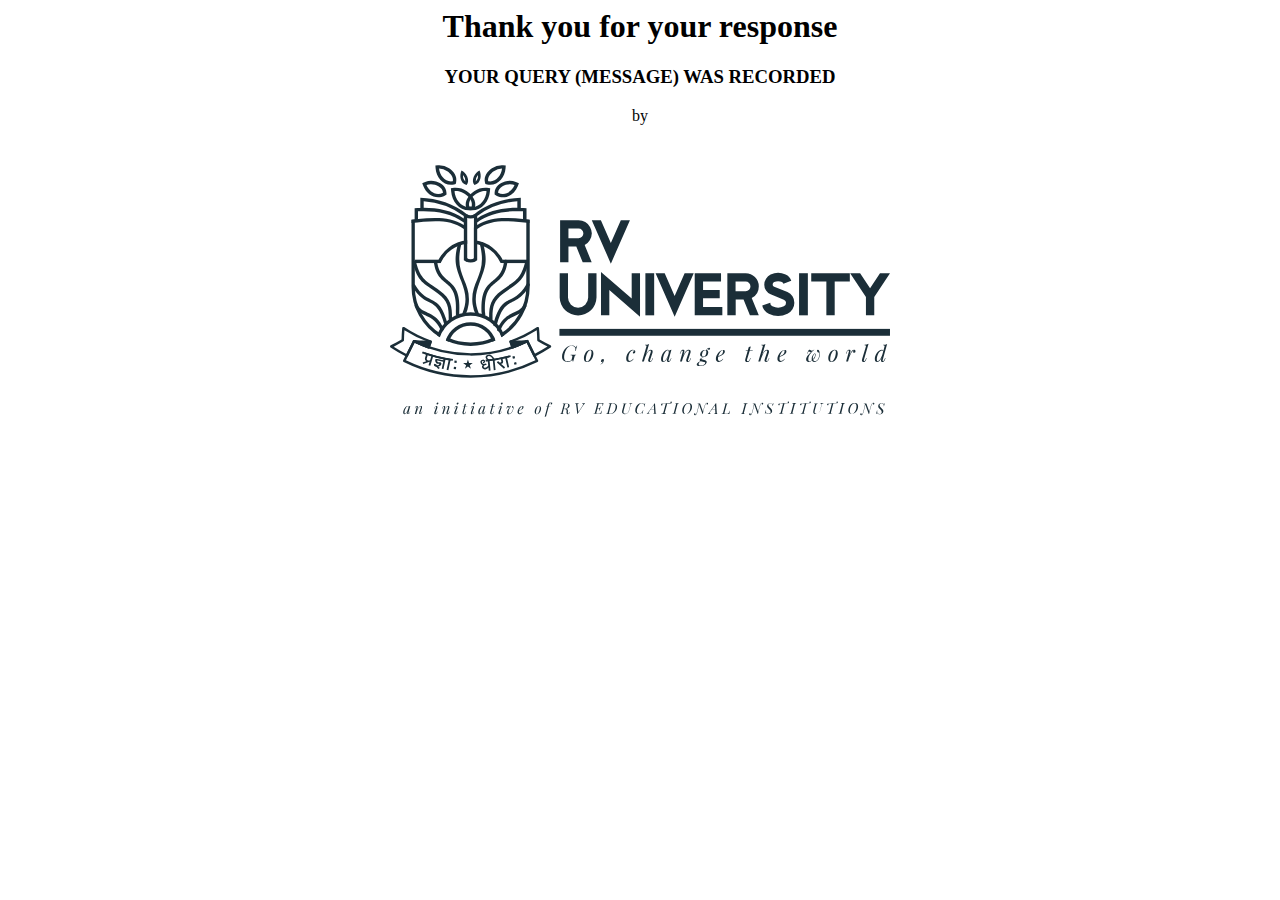
<file: response.html>
<html>
    <head><title> Response recorded</title></head>
    <body>
        <center> <h1> Thank you for your response </h1> </center>
        <center> <h3> YOUR QUERY (MESSAGE) WAS RECORDED </h3> </center>
        <center> <p> by </p></center>
        <center> <image src="Assests/rvu.svg" height="300" width="500"> </image> </center>
    </body>
</html>
</file>
